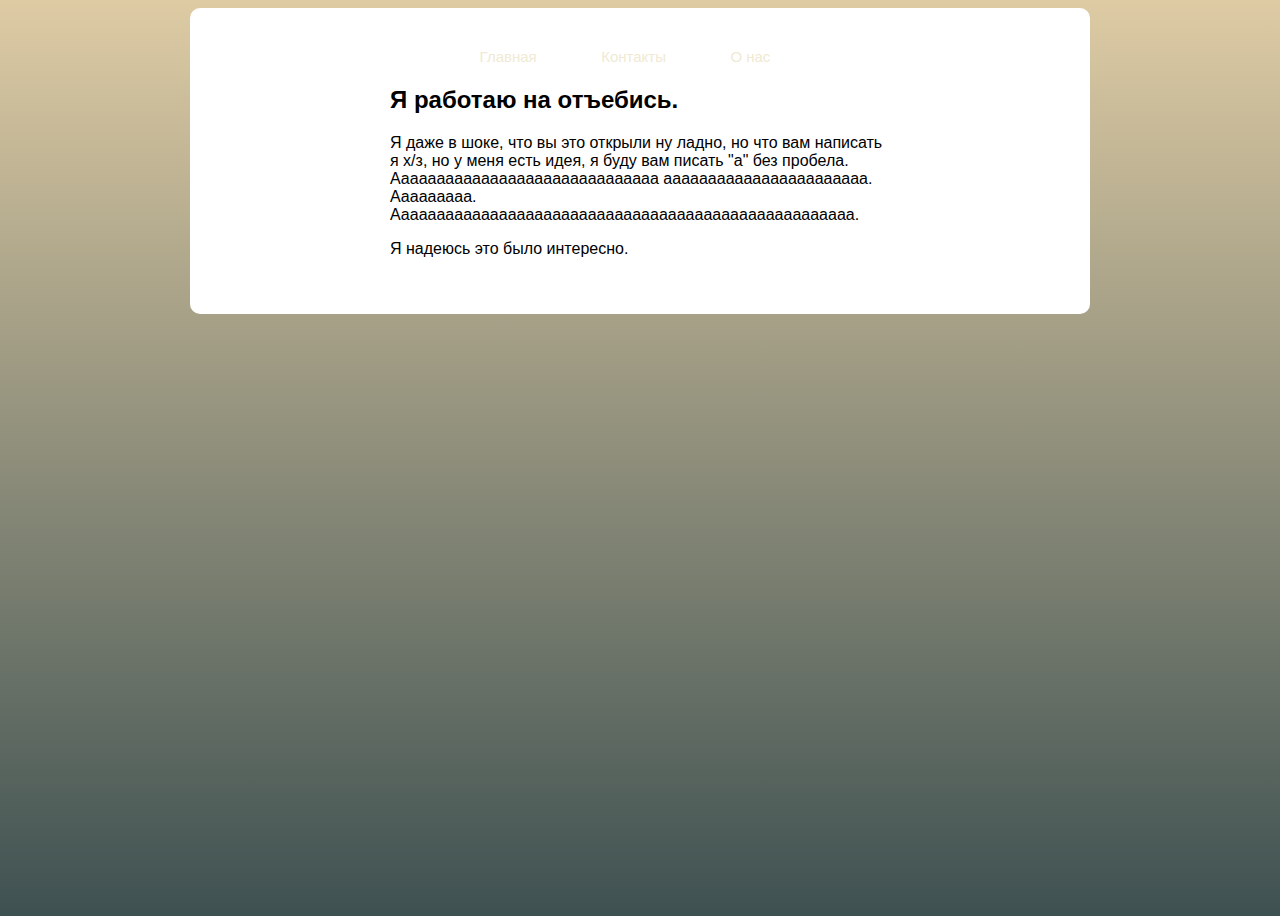
<file: about.html>
<!DOCTYPE html>
<html lang="en">
<head>
   
    <meta charset="UTF-8">
    <title>фищге</title>
    <link rel="stylesheet" href="aaaaaa.css">
</head>
<body>
<div class="wrapper">
 <nav class="menu">
    <a href="index.html" class="menu__link">Главная</a>
    <a href="contacts.html" class="menu__link">Контакты</a>
    <a href="about.html" class="menu__link">О нас</a>
 </nav>
 <h2>Я работаю на отъебись.</h2>
 <p>Я даже в шоке, что вы это открыли ну ладно, но что вам написать я х/з, но у меня есть идея, я буду вам писать "а" без пробела. Аааааааааааааааааааааааааааааа
 ааааааааааааааааааааааа.
 Ааааааааа. Аааааааааааааааааааааааааааааааааааааааааааааааааааа.</p>
 <p>Я надеюсь это было интересно.</p>
 </div>
</file>
<file: aaaaaa.css>
body{
    background:  linear-gradient(#DECBA4, #3E5151);
    font-family: Arial;
    min-height: 100vh;
    
}
.fand{
    float: right;
    border-radius: 13px;
}
.qotsa{
    float: right;
    border-radius: 10px;
    width: 250px;
    height: 250px;

}
.btn{
    color: aliceblue;
    font-size: 13px;
    background: linear-gradient(#BBD2C5, #536976, #292E49);
    padding: 20px 50px;
    border-radius: 20px;
    text-decoration: none;
    transition: 0.3s;
}
.btn:hover{
color: bisque   
    
}
.wrapper{
width: 500px;
background: #fff;
margin: 0 auto;
padding: 40px 200px;
border-radius: 10px;
}
.menu__link{
text-decoration: none;
color: #f0ead3;
margin-right: 30px;
font-size: 15px;
transition: 0.3s;
padding: 10px 15px;
border-radius: 10px
}
.menu__link:hover{
color: #BBD2C5;
background-color: #304a64;
}
.menu{
text-align: center;
}
</file>
